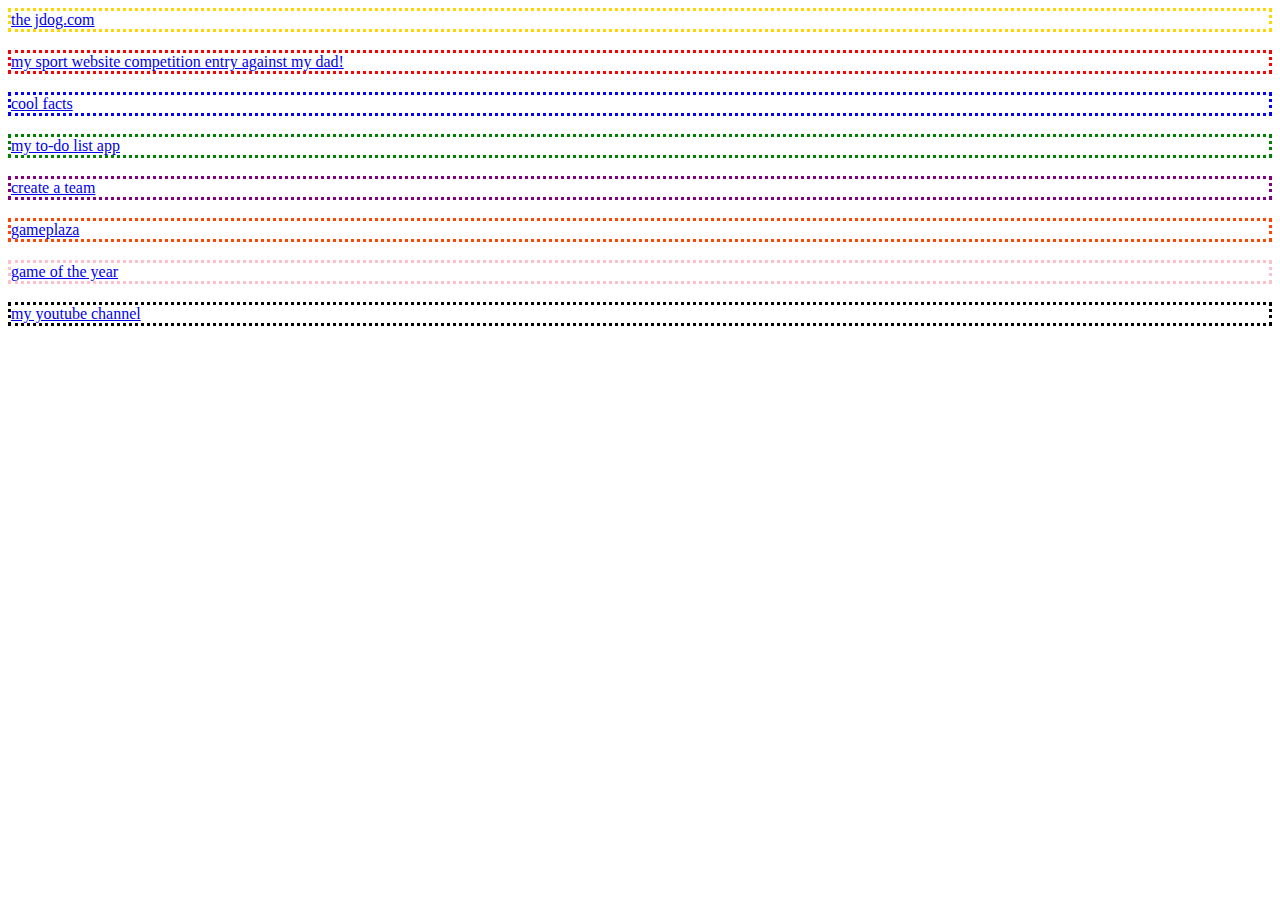
<file: index.html>
<!DOCTYPE html>
<head>
<title>which website?</title>
</head>
<body>
<html>
<div style="border: dotted gold;">
<a href="./home.html">the jdog.com</a>
</div>
<br/>
<div style="border: dotted red;">
<a href="./coachable.html">my sport website competition entry against my dad!</a>
</div>
<br/>
<div style="border: dotted blue;">
<a href="./coolfacts.html">cool facts</a>
</div>
<br/>
<div style="border: dotted green;">
<a href="./todolistapp.html">my to-do list app</a>
</div>
<br/>
<div style="border: dotted purple;">
<a href="./teamlistapp.html">create a team</a>
</div>
<br/>
<div style="border: dotted orangered;">
<a href="./gameplaza.html">gameplaza</a>
</div>
<br/>
<div style="border: dotted pink;">
<a href="./gameoftheyear.html">game of the year</a>
</div>
<br/>
<div style="border: dotted black;">
<a href="https://www.youtube.com/@thejdog1234">my youtube channel</a>
</div>
<br/>
</body>
</html>
</file>
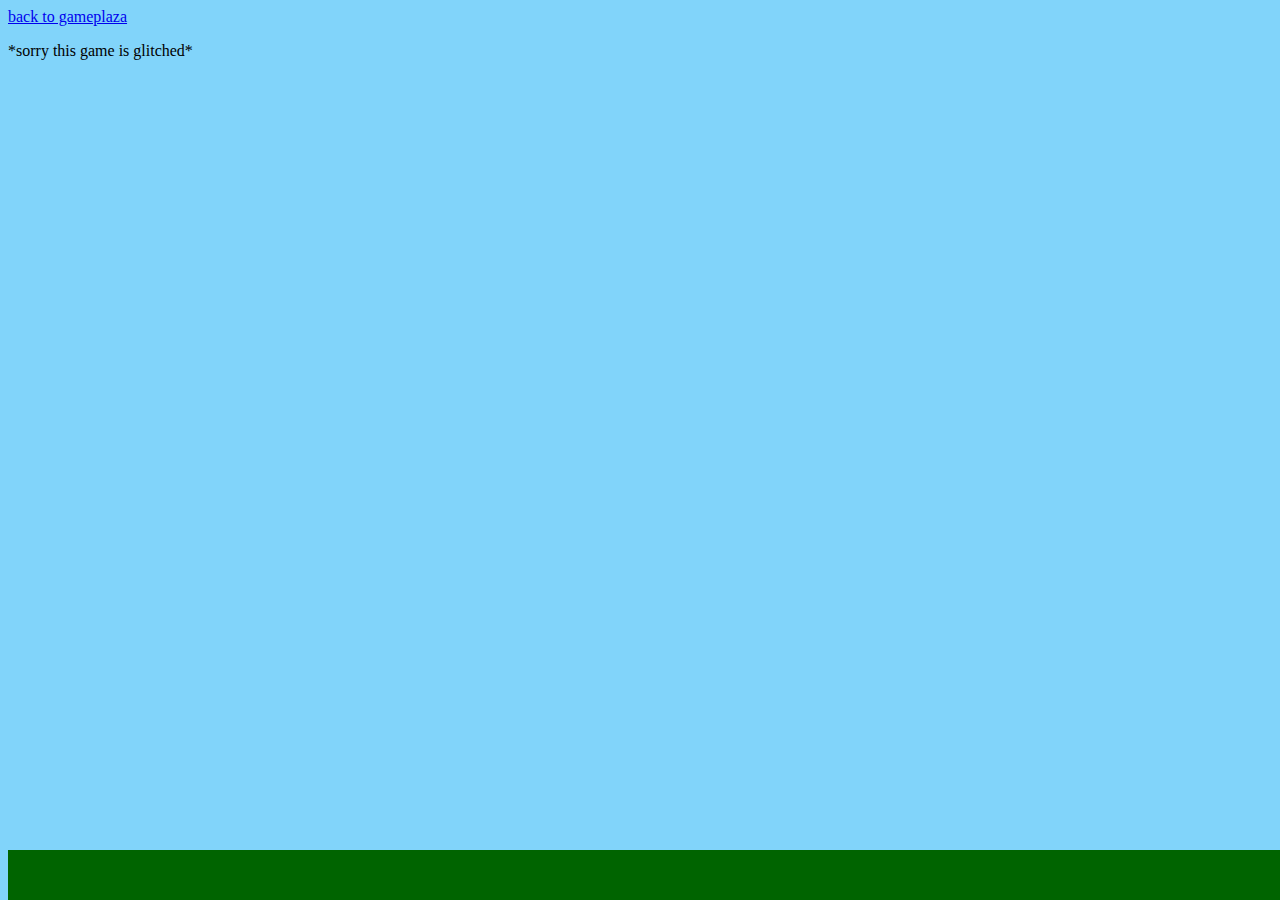
<file: game1.html>
<!DOCTYPE html>

<html>
  <head>
    <title>Rock jumper!</title>
  </head>
  <a href="./gameplaza.html">back to gameplaza</a>
  <body style="background-color: #81d4fa">
    <div
      style="
        position: absolute;
        bottom: 0;
        width: 100%;
        height: 50px;
        background-color: darkgreen;
      "
    ></div>
	<p>*sorry this game is glitched*</p>
  </body>
</html>
</file>
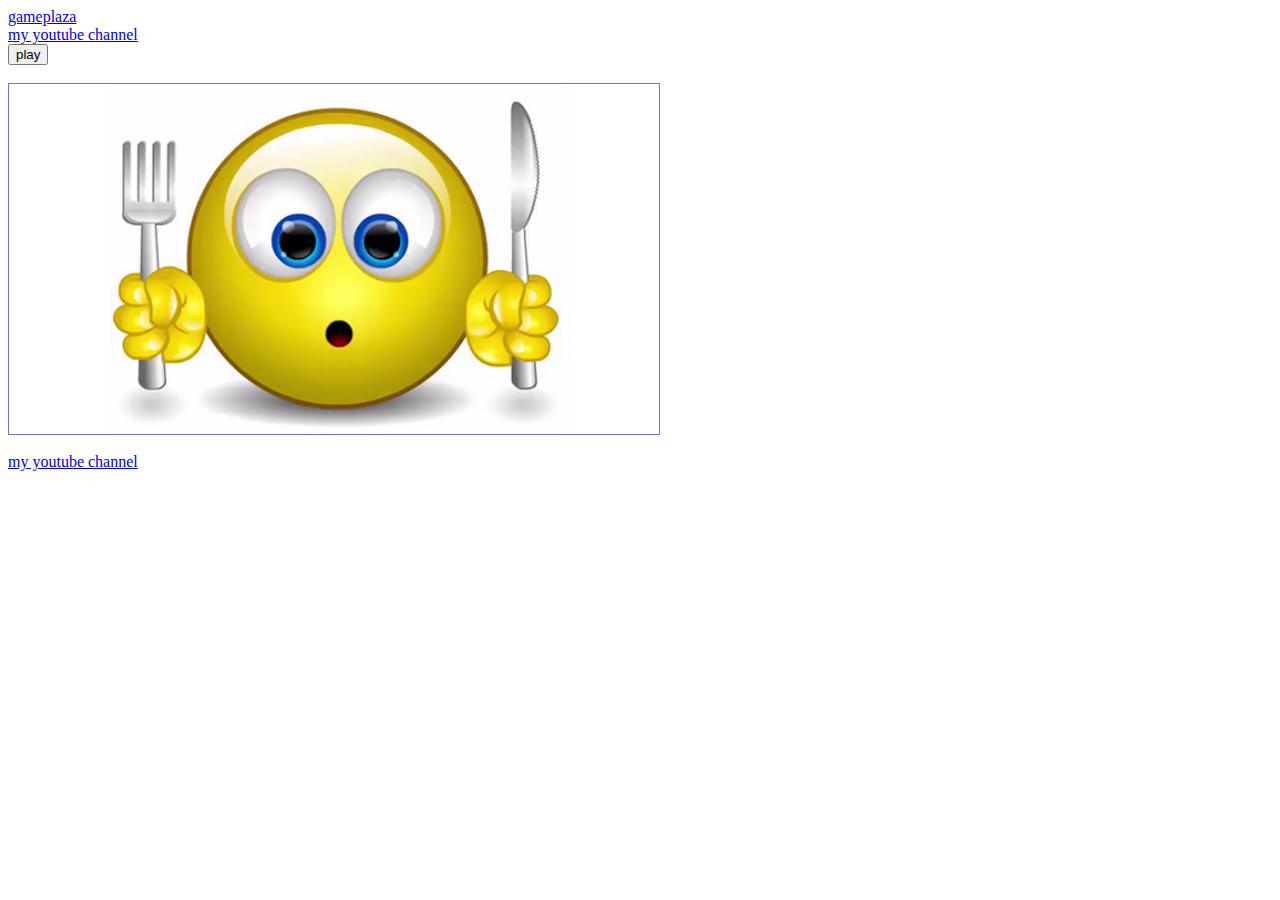
<file: game2.html>
<!DOCTYPE html>
<html>
  <head>
    <style>
      #board {
        background: url("EATER.png");
        background-size: cover;
        border: 1px solid mediumslateblue;
        height: 350px;
        width: 650px;
      }
      .character {
        background: url("poop-emoji.jpg");
        background-size: cover;
        border: 1px solid navy;
        width: 120px;
        height: 120px;
        padding: 10px;
        margin: 10px;
        float: left;
        display: none;
      }
      .pizza {
        background: url("pizza-emoji.jpg");
        background-size: cover;
        background-color: orange;
        border: 1px solid red;
      }
      .hidden {
        display: none;
      }
      .visible {
        display: block;
      }
    </style>
  </head>
  <body>
    <a href="gameplaza.html">gameplaza</a>
    <br/>
	<a href="https://www.youtube.com/@thejdog1234">my youtube channel</a>
    <br/>
    <input type="button" value="play" onclick="startgame()" ; />
    <br/>
    <br/>
    <div id="board">
      <div class="character">1</div>
      <div class="character">2</div>
      <div class="character">3</div>
      <div class="character">4</div>
      <div class="character">5</div>
      <div class="character">6</div>
    </div>
     <script>
      function startgame() {
        gameLoop();
      }
      var loops = 0;
      var peopleVisible = false;
      var gameScore = 0

      function gameLoop() {
        peopleVisible = !peopleVisible;
        createCharacters();
        loops++;
        if(loops < 12){
          setTimeout(gameLoop, peopleVisible ? 1000 : 3000);
        }
        else {
          alert("you scored " + gameScore);
        } 
      }
      function createCharacters() {
        var board = document.getElementById("board");
        var classToSet = peopleVisible ? "character visible" : "character hidden";
        for(var index = 0; index < 6; index ++) {
          board.children[index].className = classToSet;
          board.children[index].innerHTML = "Poo";
          board.children[index].onclick = function() {
            gameScore += -2;
          }
        }
        var randomNumber = Math.floor(Math.random() * 6) + 1;
          board.children[randomNumber-1].innerHTML = "pizza";
          board.children[randomNumber-1].onclick = function() {
            gameScore++;
          }
          board.children[randomNumber-1].className = classToSet + " pizza";
      }
      function flashCharacters() {
        var board = document.getElementById("board");
        var classToSet = peopleVisible ? "character visible" : "character hidden";
        for(var index = 0; index < 6; index++) {
          board.children[index].className = classToSet;
        }
      }
    </script>
	<br/>
	<a href="https://www.youtube.com/@thejdog1234">my youtube channel</a>
  </body>
</html>
</file>
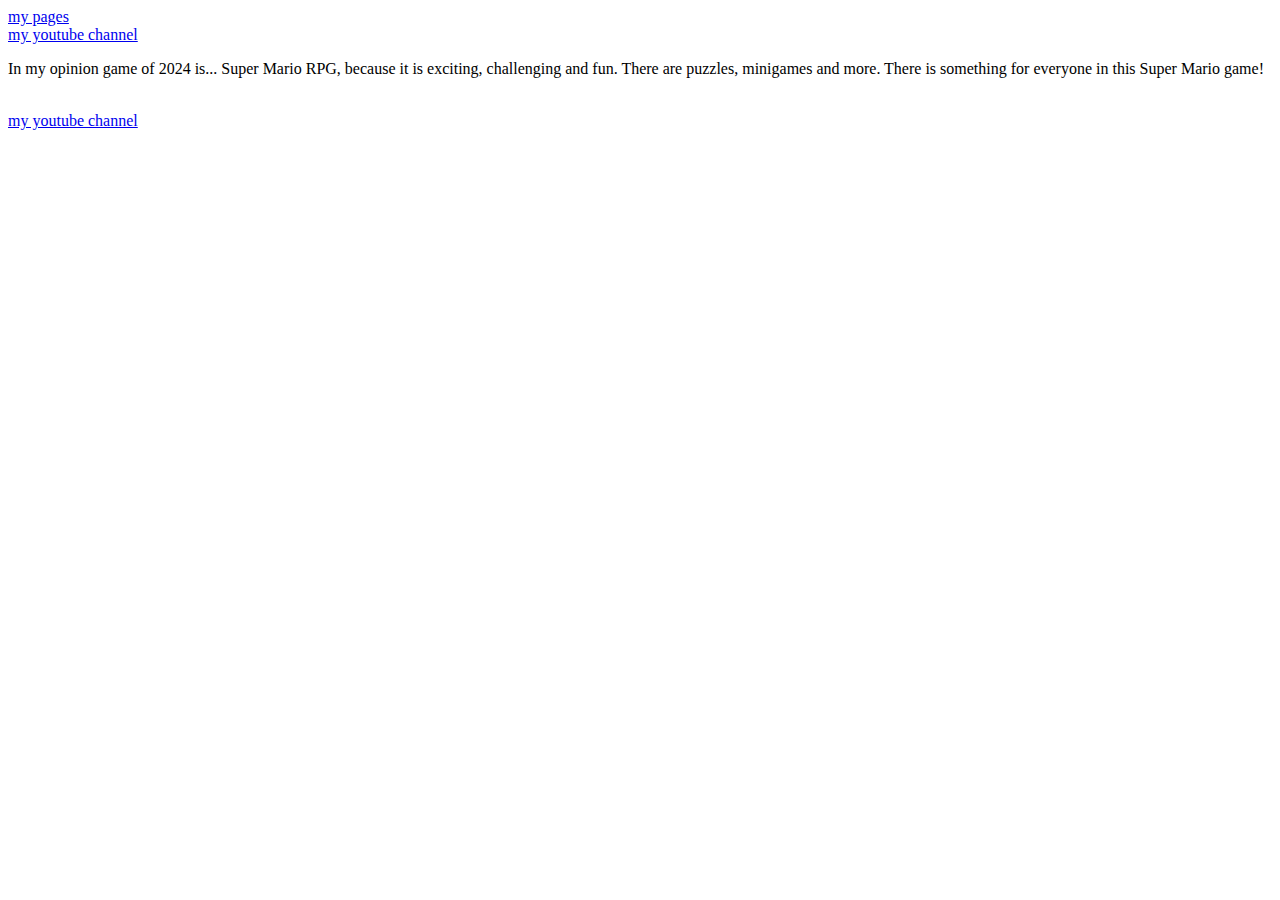
<file: gameoftheyear.html>
<!DOCTYPE html>
<html>
<head>
<title>games of the year</title>
</head>
<body>
<a href="https://www.thejdog.com/index.html">my pages</a>
<br/>
<a href="https://www.youtube.com/@thejdog1234">my youtube channel</a>
<br/>
<p>In my opinion game of 2024 is... Super Mario RPG, because it is exciting, challenging and fun. 
There are puzzles, minigames and more. There is something for everyone in this Super Mario game!</p>
<br/>
<a href="https://www.youtube.com/@thejdog1234">my youtube channel</a>
</body>
</html>
</file>
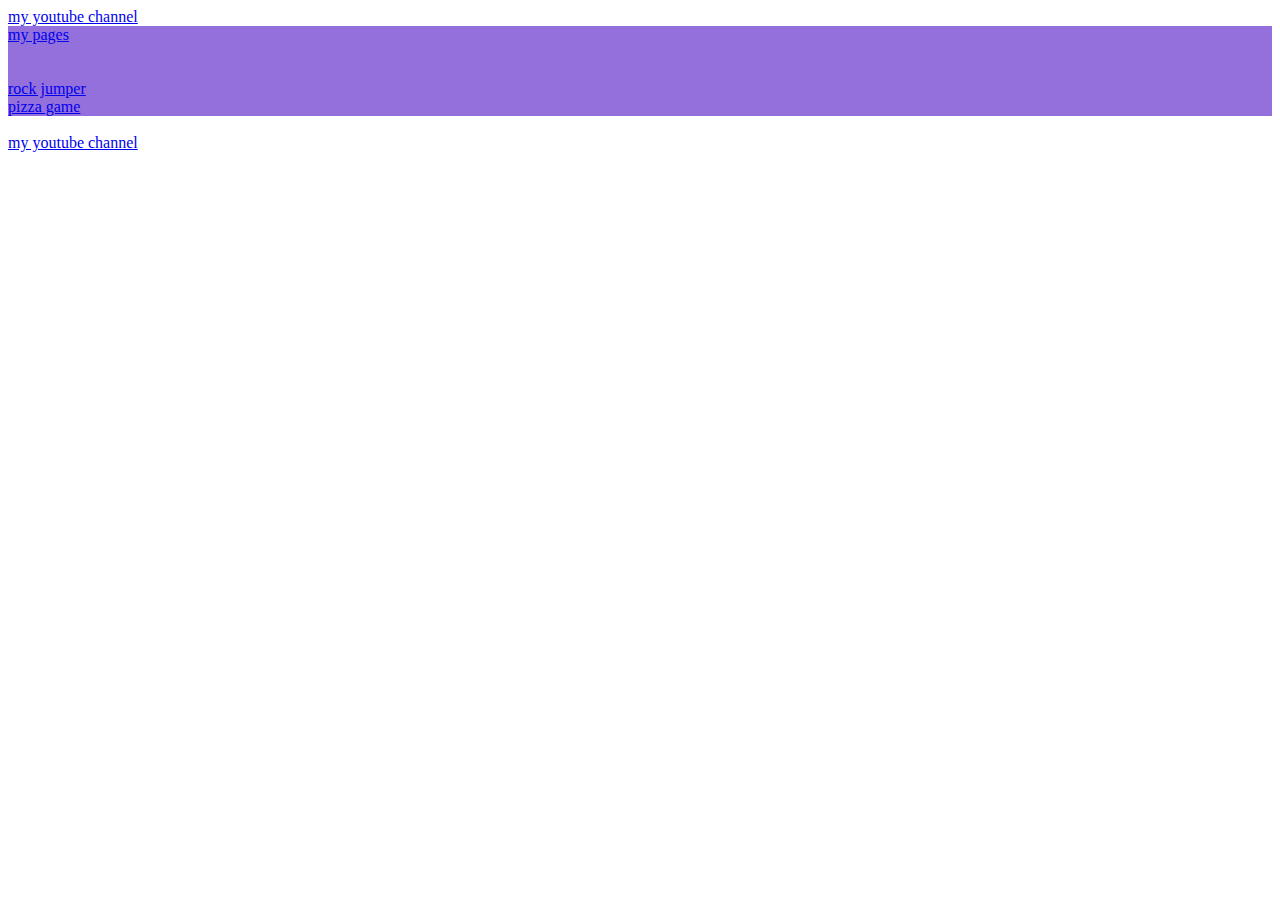
<file: gameplaza.html>
<!DOCTYPE html>
<html>
  <head>
    <title>gameplaza</title>
  </head>
  <body>
  <a href="https://www.youtube.com/@thejdog1234">my youtube channel</a>
  
    <div style="background-color: mediumpurple">
  <a href="./index.html">my pages</a>
  <br/>
  <br/>
  <br/>
    <a href="./game1.html">rock jumper</a>
    <br/>
    <a href="./game2.html">pizza game</a>
    </div>
	<br/>
	<a href="https://www.youtube.com/@thejdog1234">my youtube channel</a>
  </body>
</html>
</file>
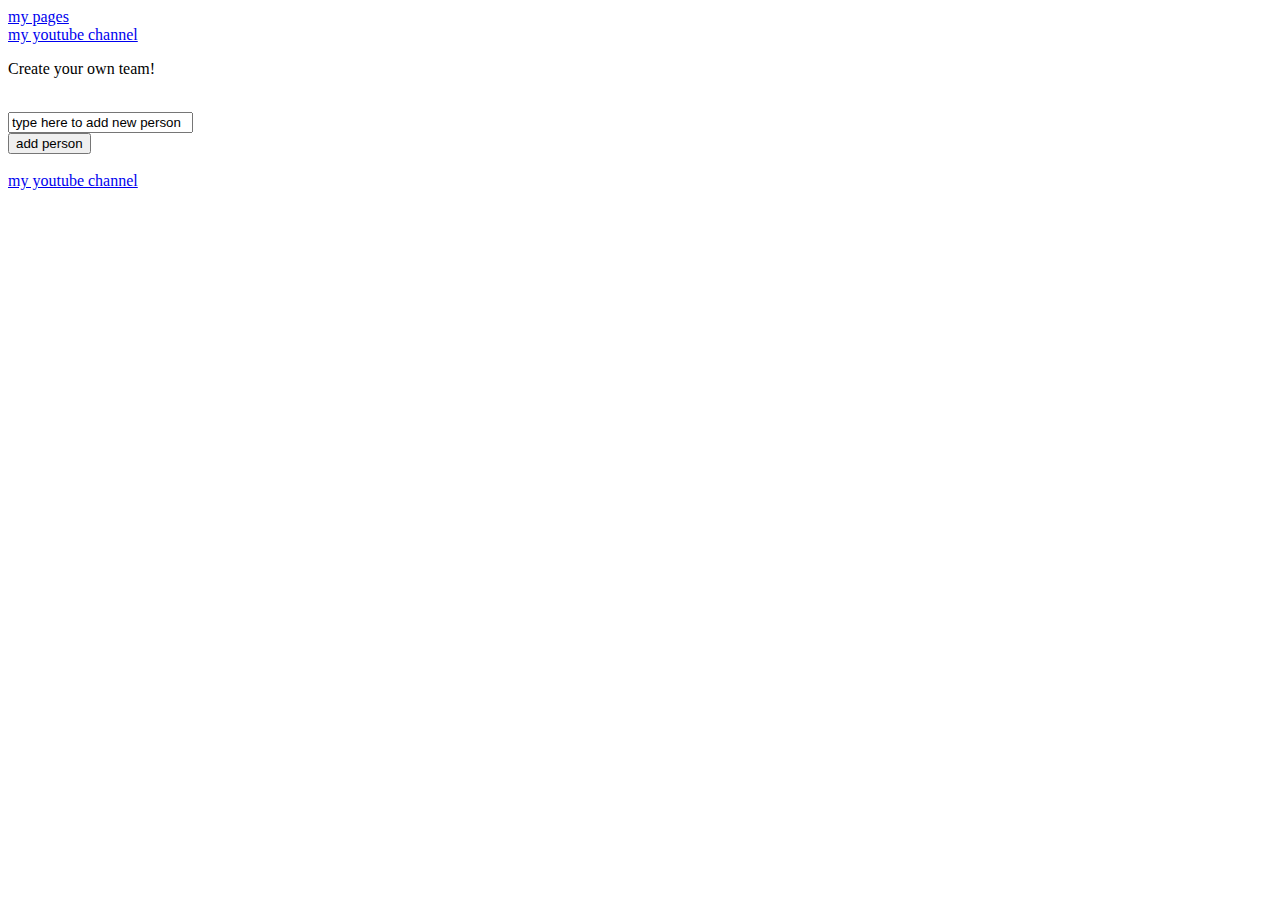
<file: teamlistapp.html>
<!DOCTYPE html>

<html>

  <head>
  
    <title>Team app</title>
	
    <script>
      function addPerson() {
        var newPerson = document.createElement("div");
        newPerson.innerHTML = document.getElementById("box").value;
        newPerson.onclick = removePerson;
        document.getElementById("team").appendChild(newPerson);
        saveTeam();
      }
      function removePerson() {
        document.getElementById("team").removeChild(this);
        saveTeam();
      }
      function saveTeam() {
        localStorage.storedTeam = document.getElementById("team").innerHTML;
      }
      function loadTeam() {
        document.getElementById("team").innerHTML = localStorage.storedTeam;
        for (var i = 0; i < list.children.length; i++) {
          list.children[i].onclick = removePerson;
        }
      }
    </script>
	
  </head>

  <body>
  
    <a href="./index.html">my pages</a>
	
	<br/>
	
	<a href="https://www.youtube.com/@thejdog1234">my youtube channel</a>
	
    <p>Create your own team!</p>
    <br />
    <input type="text" id="box" value="type here to add new person" />
    <br />
    <input type="button" value="add person" onclick="addPerson();" />
    <br />
    <div id="team"></div>
	
    <script>
      if (localStorage.storedTeam) {
        loadTeam();
      }
    </script>
	
	<br/>
	
	<a href="https://www.youtube.com/@thejdog1234">my youtube channel</a>
	
	
  </body>
  
</html>
</file>
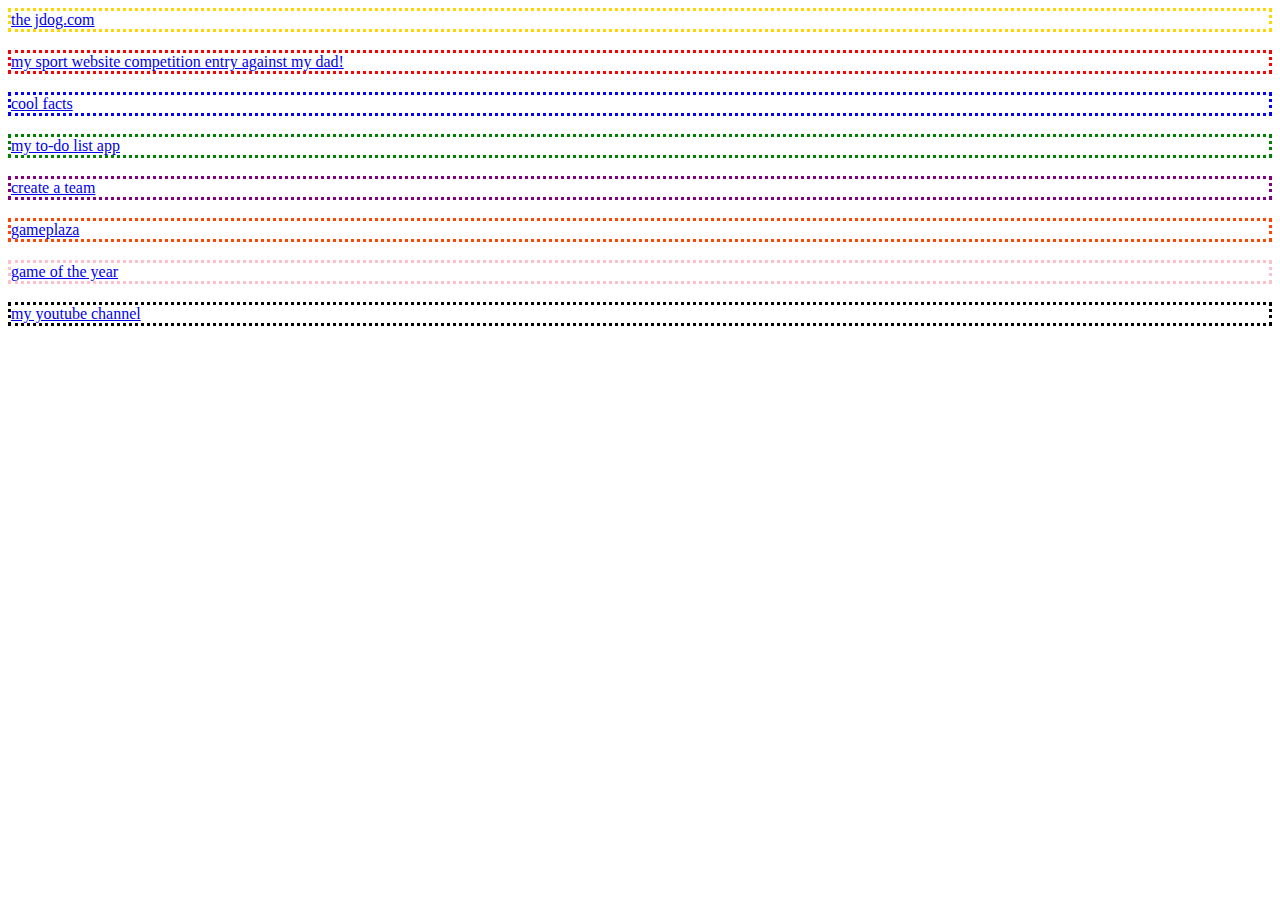
<file: thejdogopen.html>
<!DOCTYPE html>
<head>
<title>which website?</title>
</head>
<body>
<html>
<div style="border: dotted gold;">
<a href="./home.html">the jdog.com</a>
</div>
<br/>
<div style="border: dotted red;">
<a href="./coachable.html">my sport website competition entry against my dad!</a>
</div>
<br/>
<div style="border: dotted blue;">
<a href="./coolfacts.html">cool facts</a>
</div>
<br/>
<div style="border: dotted green;">
<a href="./todolistapp.html">my to-do list app</a>
</div>
<br/>
<div style="border: dotted purple;">
<a href="./teamlistapp.html">create a team</a>
</div>
<br/>
<div style="border: dotted orangered;">
<a href="gameplaza.html">gameplaza</a>
</div>
<br/>
<div style="border: dotted pink;">
<a href="file:///C:/Users/jordi/Desktop/thejdog.github.io/gameoftheyear.html">game of the year</a>
</div>
<br/>
<div style="border: dotted black;">
<a href="https://www.youtube.com/@thejdog1234">my youtube channel</a>
</div>
<br/>
</body>
</html>
</file>
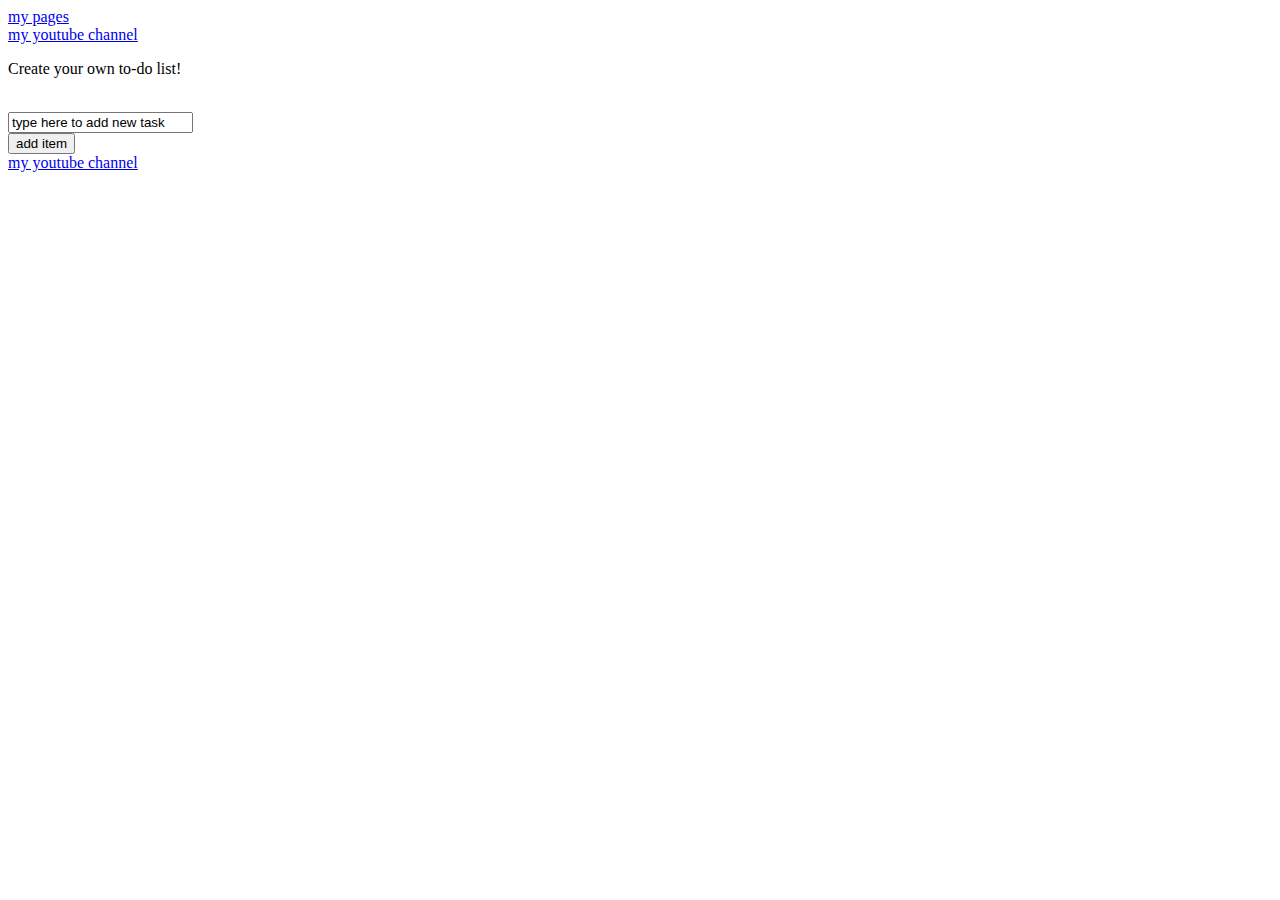
<file: todolistapp.html>
<!DOCTYPE html>

<html>

  <head>
  
    <title>to-do list app</title>
	
    <script>
      function addItem() {
        var newItem = document.createElement("div");
        newItem.innerHTML = document.getElementById("box").value;
        newItem.onclick = removeItem;
        document.getElementById("list").appendChild(newItem);
        saveList();
      }
      function removeItem() {
        document.getElementById("list").removeChild(this);
        saveList();
      }
      function saveList() {
        localStorage.storedList = document.getElementById("list").innerHTML;
      }
      function loadList() {
        document.getElementById("list").innerHTML = localStorage.storedList;
        for (var i = 0; i < list.children.length; i++) {
          list.children[i].onclick = removeItem;
        }
      }
    </script>
	
  </head>
  
  <body>
  
    <a href="./index.html">my pages</a>
	<br/>
	
	<a href="https://www.youtube.com/@thejdog1234">my youtube channel</a>
	<br/>
	
    <p>Create your own to-do list!</p>
    <br />
	
    <input type="text" id="box" value="type here to add new task" />
    <br />
	
    <input type="button" value="add item" onclick="addItem();" />
    <br />
	
    <div id="list"></div>
	
    <script>
      if (localStorage.storedList) {
        loadList();
      }
    </script>
	
	<a href="https://www.youtube.com/@thejdog1234">my youtube channel</a>
	
  </body>
  
</html>
</file>
